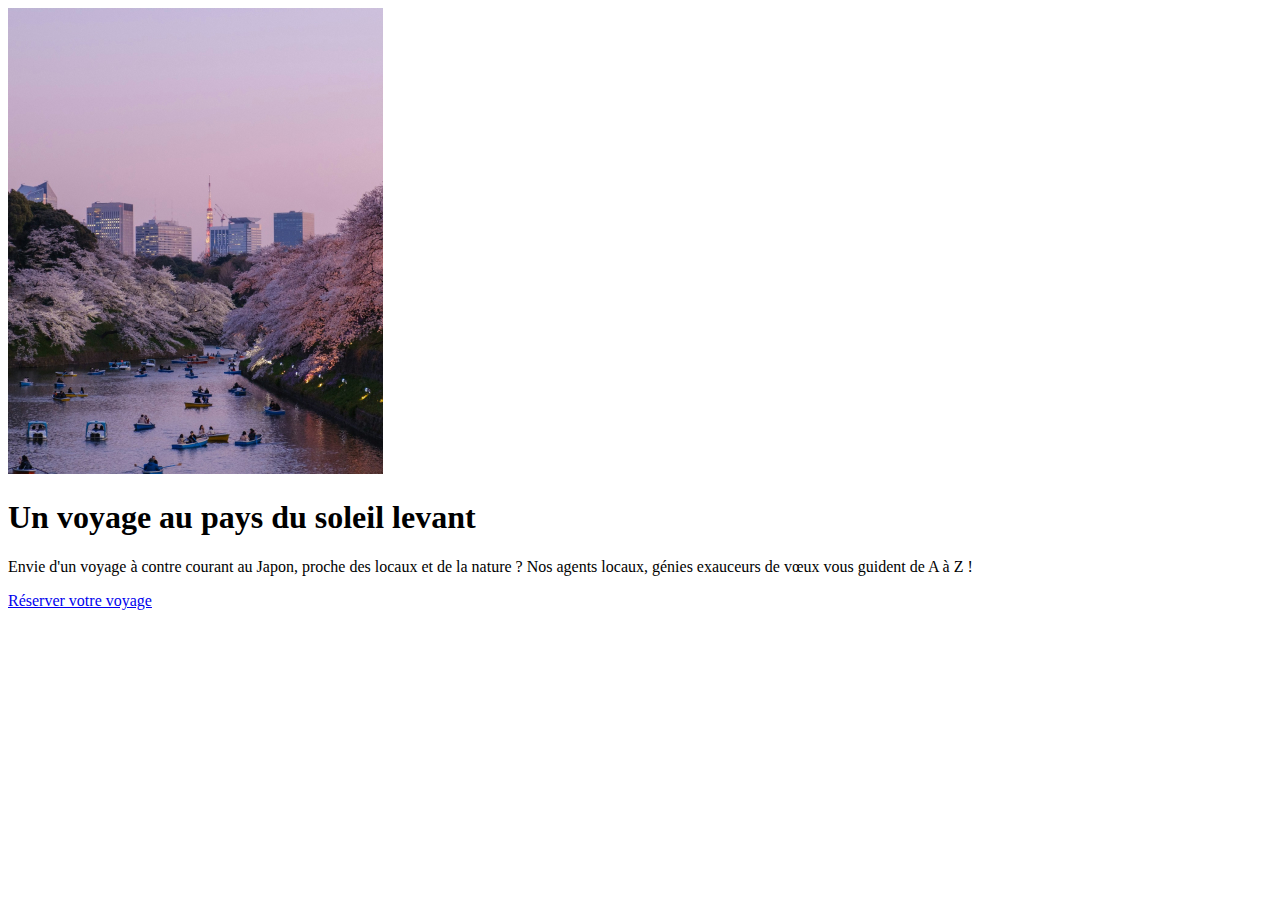
<file: index.html>
<!DOCTYPE html>
<html lang="fr">
    <head>
        <meta name="description" content="Le site officiel de l'Office nationale du tourisme japonais est votre guide ultime sur le Japon avec des informations touristiques sur Tokyo, Kyoto, Osaka, Hiroshima, Hokkaido et d'autres destinations de vacances au Japon. Nous fournissons des informations de voyage pour rendre votre voyage au Japon plus confortable et agréable.">
        <meta name="keywords" content="Japon, voyage, agence, office, tourisme, vacances, agence de voyage">
        <meta name="author" content="F.P.">
        <meta charset="UTF-8">
        <meta name="viewport" content="width=device-width, initial-scale=1.0">
        <title>
            Visitez le Japon : Accueil
        </title>
    </head>
    <body>
        <header class="header">
            <img class="header__banner" src="./img/banner.jpg" alt="Photo d'un paysage urbain. la ville en arrière-plan, un cours d'eau surplanté d'arbes en fleur sur lequel, dessus des gens font de la barque traverse l'image." width="375" height="466">
        </header>
        <main class="mainContent mainContent--home">
            <h1 class="mainContent__mainTitle mainContent__mainTitle--home">
                Un voyage au pays du <span class="mainContent__mainTitle__subline">soleil levant</span>
            </h1>
            <p class="mainContent__descHome">
                Envie d'un voyage à contre courant au Japon, proche des locaux et de la nature ? Nos agents locaux, génies exauceurs de vœux vous guident de A à Z&nbsp;!
            </p>
            <a class="mainContent__button btn" href="./html/detail.html">
                Réserver votre voyage
            </a>
        </main>
    </body>
</html>
</file>
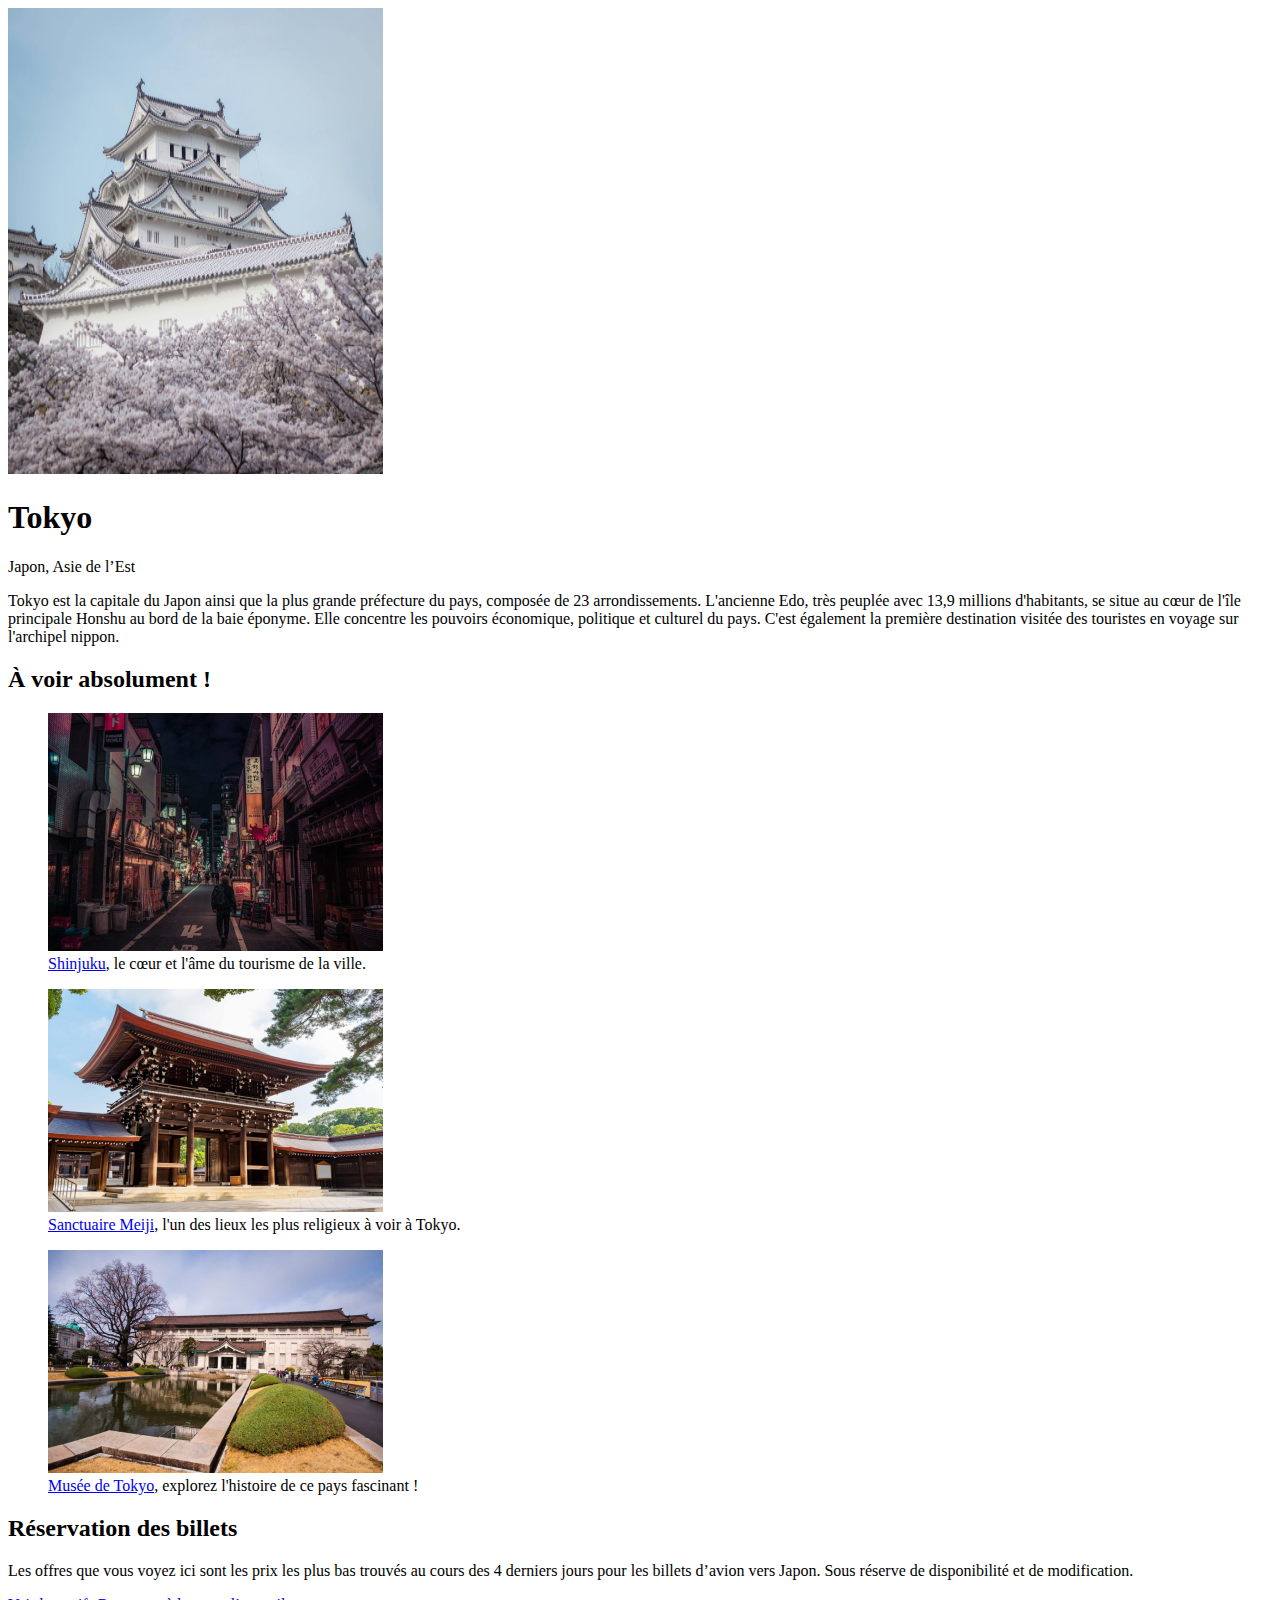
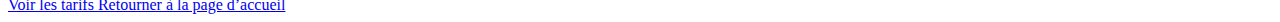
<file: html/detail.html>
<!DOCTYPE html>
<html lang="fr">
    <head>
        <meta name="description" content="Le site officiel de l'Office nationale du tourisme japonais est votre guide ultime sur le Japon avec des informations touristiques sur Tokyo, Kyoto, Osaka, Hiroshima, Hokkaido et d'autres destinations de vacances au Japon. Nous fournissons des informations de voyage pour rendre votre voyage au Japon plus confortable et agréable.">
        <meta name="keywords" content="Japon, voyage, agence, office, tourisme, vacances, agence de voyage">
        <meta name="author" content="F.P.">
        <meta charset="UTF-8">
        <meta name="viewport" content="width=device-width, initial-scale=1.0">
        <title>
            Visitez le Japon : Tokyo
        </title>
    </head>
    <body>
        <header class="header">
            <img class="header__banner" src="../img/tokyo-banner.jpg" alt="Photo d'un paysage urbain. la ville en arrière-plan, un cours d'eau surplanté d'arbes en fleur sur lequel, dessus des gens font de la barque traverse l'image." width="375" height="466">
        </header>
        <main class="mainContent">
            <h1 class="mainContent__mainTitle mainContent__mainTitle--detail">
                Tokyo
            </h1>
            <p class="mainContent__location">
                Japon, Asie de l’Est
            </p>
            <p class="mainContent__descDetail">
                Tokyo est la capitale du Japon ainsi que la plus grande préfecture du  pays, composée de 23 arrondissements. L'ancienne Edo, très peuplée avec  13,9 millions d'habitants, se situe au cœur de l'île principale Honshu  au bord de la baie éponyme. Elle concentre les pouvoirs économique,  politique et culturel du pays. C'est également la première destination  visitée des touristes en voyage sur l'archipel nippon.
            </p>
            <section class="toSee">
                <h2 class="toSee_title">
                    À voir absolument&nbsp;!
                </h2>
                <figure class="toSee__item">
                    <img src="../img/shinjuku.jpg" alt="" width="335" height="238" class="toSee__item__img">
                    <figcaption class="toSee__item__imgLegend">
                        <a href="#" class="toSee__item__link">Shinjuku</a>, le cœur et l'âme du tourisme de la ville.
                    </figcaption>
                </figure>
                <figure class="toSee__item">
                    <img src="../img/meiji.jpg" alt="" width="335" height="223" class="toSee__item__img">
                    <figcaption class="toSee__item__imgLegend">
                        <a href="#" class="toSee__item__link">Sanctuaire Meiji</a>, l'un des lieux les plus religieux à voir à Tokyo.
                    </figcaption>
                </figure>
                <figure class="toSee__item">
                    <img src="../img/musee.jpg" alt="" width="335" height="223" class="toSee__item__img">
                    <figcaption class="toSee__item__imgLegend">
                        <a href="#" class="toSee__item__link">Musée de Tokyo</a>, explorez l'histoire de ce pays fascinant&nbsp;!
                    </figcaption>
                </figure>
            </section>
            <section class="book">
                <h2 class="book__title">
                    Réservation des billets
                </h2>
                <p class="book__desc">
                    Les offres que vous voyez ici sont les prix les plus bas trouvés au cours des 4 derniers jours pour les billets d’avion vers Japon. Sous réserve de disponibilité et de modification.
                </p>
                <a class="book__button btn" href="./html/detail.html">
                    Voir les tarifs
                </a>
                <a class="book__button book__button--alt btn" href="./html/detail.html">
                    Retourner à la page d’accueil
                </a>
            </section>
        </main>
    </body>
</html>
</file>
